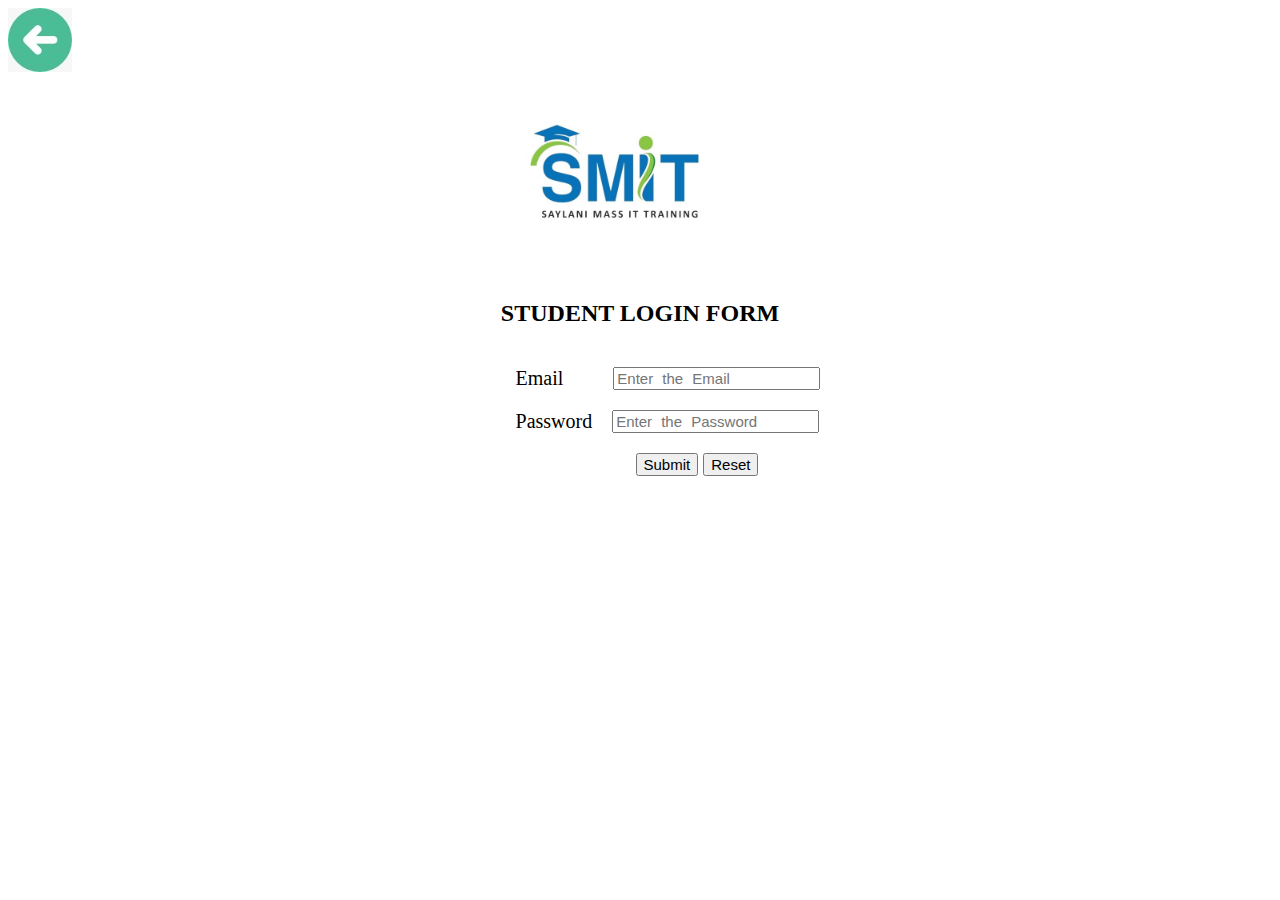
<file: login.html>
<!DOCTYPE html>
<html lang="en">
<head>
    <meta charset="UTF-8">
    <meta name="viewport" content="width=device-width, initial-scale=1.0">
    <title>Login</title>
    <link rel="stylesheet" href="style.css">
</head>
<body>

    <div>
            <img style="margin-left: 0%;" src="c.jpg"  alt="Go back" onclick="history.back() ">
    </div>

    <div id="image">
            <img width="200px" style="margin-left: 40%;" src="d.jpg" alt="">
    </div>

    <div>
        <h2>STUDENT LOGIN FORM</h2>
    </div>

    <div>
<form action="">
    <div id="Email">
        <div class="E">Email</div>
        <div><input class="D" type="text" placeholder="Enter the Email">
    </div>
    </div>

    <div id="Email">
        <div class="E">Password</div>
        <div>
            <input class="F" type="password" placeholder="Enter the Password">
        </div>
    </div>    

    <div id="main-content">
         <div>
                <input class="btn2" type="submit">
                <input class="btn3" type="reset">
            </div>
    </div>
    </form>
    </div>
</body>
</html>
</file>
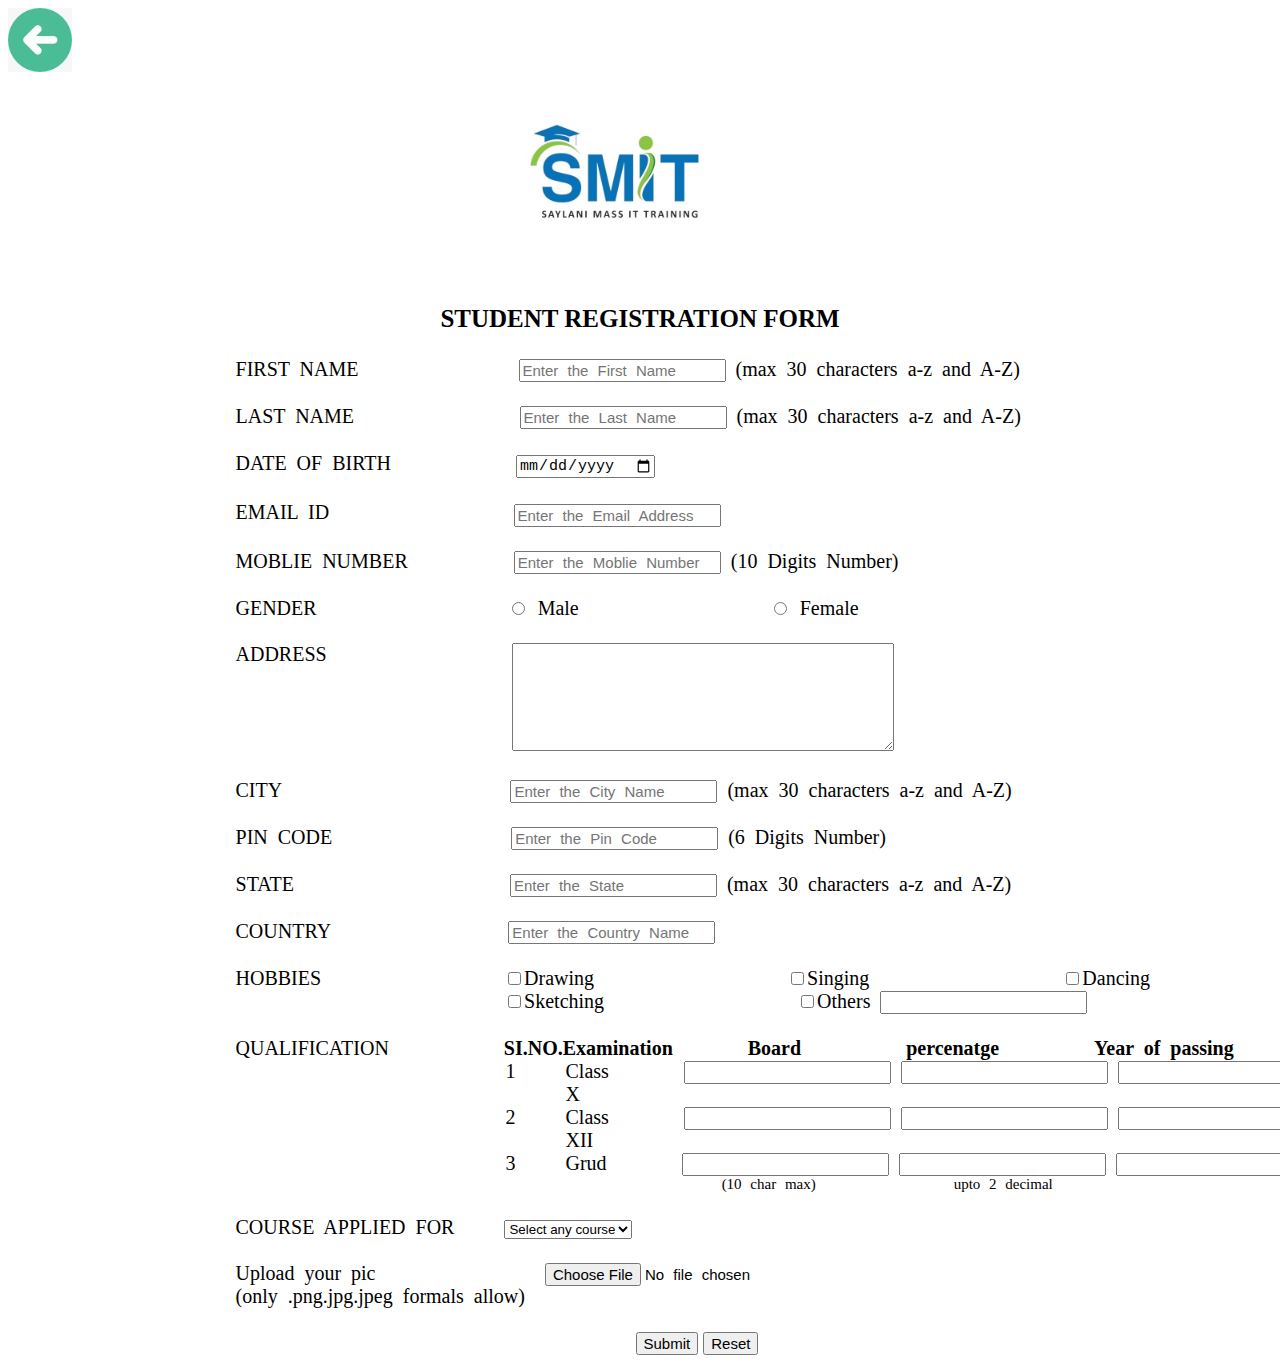
<file: registration.html>
<!DOCTYPE html>
<html lang="en">
<head>
    <meta charset="UTF-8">
    <meta name="viewport" content="width=device-width, initial-scale=1.0">
    <title>Registration Form</title>
    <link rel="stylesheet" href="style.css">
</head>
<body>
    <div>
            <img style="margin-left: 0%;" src="c.jpg"  alt="Go back" onclick="history.back() ">
    </div>

    <div id="image">
            <img width="200px" style="margin-left: 40%;" src="d.jpg" alt="">
    </div>

    <div>
            <h3>STUDENT REGISTRATION FORM</h3>
    </div>

    <div id="Form">
        <form action="">
            <div>
            FIRST NAME 
            <input type="text" placeholder="Enter the First Name" > (max 30 characters a-z and A-Z)
            </div>
            <br>
            <div>
            LAST NAME 
            <input class="s" type="text" placeholder="Enter the Last Name"> (max 30 characters a-z and A-Z)
            </div>
            <br>
            <div>
                DATE OF BIRTH
                <input class="A" type="date" >
            </div>
            <br>
            <div>
                EMAIL ID
                <input class="b" type="text" name="Email" id="Email" placeholder="Enter the Email Address">
            </div>
            <br>
            <div>
                MOBLIE NUMBER
                <input class="c" type="number" placeholder="Enter the Moblie Number"> (10 Digits Number)
            </div>
            <br>
            <div>
                GENDER
                <input class="d" type="radio" name="radio" id="radio"  > Male

                <input class="d" type="radio"> Female
            </div>
            <br>
            
            <div id="main">
                 <div>ADDRESS</div>
              <div ><textarea  name="text" id="text" cols="40" rows="6"></textarea></div>
            </div>
            <br>
            <div>
                CITY
                <input class="f" type="text" placeholder="Enter the City Name"> (max 30 characters a-z and A-Z)
            </div>
            <br>
            <div>
                PIN CODE
                <input class="g" type="text" placeholder="Enter the Pin Code"> (6 Digits Number)
            </div>
            <br>
            <div>
                STATE
                <input class="h" type="text" placeholder="Enter the State"> (max 30 characters a-z and A-Z)
            </div>
            <br>
            <div>
                COUNTRY
                <input class="i" type="text" placeholder="Enter the Country Name">
            </div>
            <br>
            <div id="main-content">
            <div >
                HOBBIES</div>
                <div>
                <input class="j" type="checkbox">Drawing
                <input class="j" type="checkbox">Singing
                <input class="j" type="checkbox">Dancing
                <input class="j" type="checkbox">Sketching
                <input class="j" type="checkbox">Others
                <input class="k" type="text">
            </div>
            </div>
            <br>
            <div id="focus">
                <div>QUALIFICATION</div>
                <div class="l"><b>SI.NO.Examination</b></div>
                <div class="M"><b>Board</b></div>
                <div class="N"><b>percenatge</b></div>
                <div class="O"><b>Year of passing</b></div>
            </div>
            <div id="focus">
                <div class="m">1</div>
                <div class="n">Class X</div>
                <div>
                    <input class="o" type="text">
                </div>
                <div>
                    <input class="p" type="text">
                </div>
                <div>
                    <input class="q" type="text">
                </div>
            </div>

            <div id="focus">
                <div class="m">2</div>
                <div class="n">Class XII</div>
                <div>
                    <input class="o" type="text">
                </div>
                <div>
                    <input class="p" type="text">
                </div>
                <div>
                    <input class="q" type="text">
                </div>
            </div>

            <div id="focus">
                <div class="m">3</div>
                <div class="n">Grud</div>
                <div>
                    <input class="o" type="text"> 
                    <div class="z">(10 char max)</div>
                </div>
                <div>
                    <input class="p" type="text">
                    <div class="x">upto 2 decimal</div>
                </div>
                <div>
                    <input class="q" type="text">
                </div>
            </div>
            <br>
            <div id="main-content">
            <div>
                COURSE APPLIED FOR
            </div>

            <div>
                <select>
                <option value="Seleck any course">Select any course</option>
                <option value="BCA">BCA</option>
                <option value="B.A">B.A</option>
                <option value="B.COM">B.COM</option>
                <option value="B.SC">B.SC</option>
                </select>
            </div>
            </div>
            <br>
            <div id="main-content">
                <div>Upload your pic<br>
                (only .png.jpg.jpeg formals allow)</div>
            <div>
                <input class="file" type="file" accept="image">
            </div>
            </div>
<br>
            <div>
                <input class="btn" type="submit">
                <input class="btn1" type="reset">
            </div>
        </form>
    </div>
</body>
</html>
</file>
<file: style.css>
body{
    display: grid;
}
img{
 max-width: 50%;
 margin-left: 25%;
}

.link{
    text-align: center;
    font-size: 40px;
    text-decoration: none;
}

a:hover{
    color: rgb(242, 157, 53);
    font-size: 35px;
}

#logo{
    max-width: 40%;
    margin-right: 40%;
}

h3{
    text-align: center;
    font-size: 25px;
}

form{
    font-size: 20px;
    word-spacing: 5px;
    margin-left: 18%;
}

input{
    font-size: 15px;
    word-spacing: 5px;
    margin-left: 150px;
}

.s{
    font-size: 15px;
    word-spacing: 5px;
    margin-left: 15%; 
}

.A{
     font-size: 15px;
    word-spacing: 5px;
    margin-left: 115px
}

.b{
     font-size: 15px;
    word-spacing: 5px;
    margin-left: 278px; 
    margin-top: -20px;
    
}

.c{
     font-size: 15px;
    word-spacing: 5px;
    margin-left: 96px; 
}

.d{
     font-size: 15px;
    /* word-spacing: 5px; */
    margin-left: 185px; 
}



textarea{
    font-size: 15px;
    word-spacing: 5px;
    margin-left: 185px; 
}

#main{
    display: flex;
}

.f{
    font-size: 15px;
    word-spacing: 5px;
    margin-left: 219px; 
}

.g{
    font-size: 15px;
    word-spacing: 5px;
    margin-left: 169px; 
}

.h{
     font-size: 15px;
    word-spacing: 5px;
    margin-left: 206px; 
}

.i{
    font-size: 15px;
    word-spacing: 5px;
    margin-left: 168px; 
}

.j{
    font-size: 15px;
    margin-left: 187px;
    
}

#main-content{
    align-items:self-start;
    align-content: flex-start;
    display: flex;
}

.k{
    margin-left: auto;
}

#focus{
    display: flex;
    
}

.l{
    margin-left: 115px;
}

.M{
    margin-left: 75px;
}

.N{
    margin-left: 105px;
}

.O{
    margin-left: 95px;
}
.m{
    margin-left: 270px;
}

.n{
    margin-left: 50px;
}

.o{
    margin-left: 75px;
}

.p{
    margin-left: 10px;
}

.q{
    margin-left: 10px;
}

.P{
    margin-left: 75px;
    margin-top: 20px;
}

.Q{
    margin-left: 10px;
    margin-top: 20px;
}

.R{
    margin-left: 10px;
    margin-top: 20px;
}

.z{
    margin-left: 115px;
    font-size: 15px;
}

.x{
    font-size: 15px;
    margin-left: 65px;
}

select{
    margin-left: 50px;
}

.btn{
    align-items: center;
    margin-left: 400px;
}

.btn1{
    margin-left: -5px;
}

.file{
    margin-left: 20px;
}

h2{
text-align: center;
}

.E{
    text-align: center;
    margin-left: 280px;
    margin-top: 20px;
}

.D{
    margin-left: 50px;
    margin-top: 20px;
}

#Email{
    display: flex;
}

.F{
    margin-left: 20px;
    margin-top: 20px;
}

.btn2{
    margin-left: 400px;
    margin-top: 20px;
}

.btn3{
    margin-left: -5px;
}
</file>
